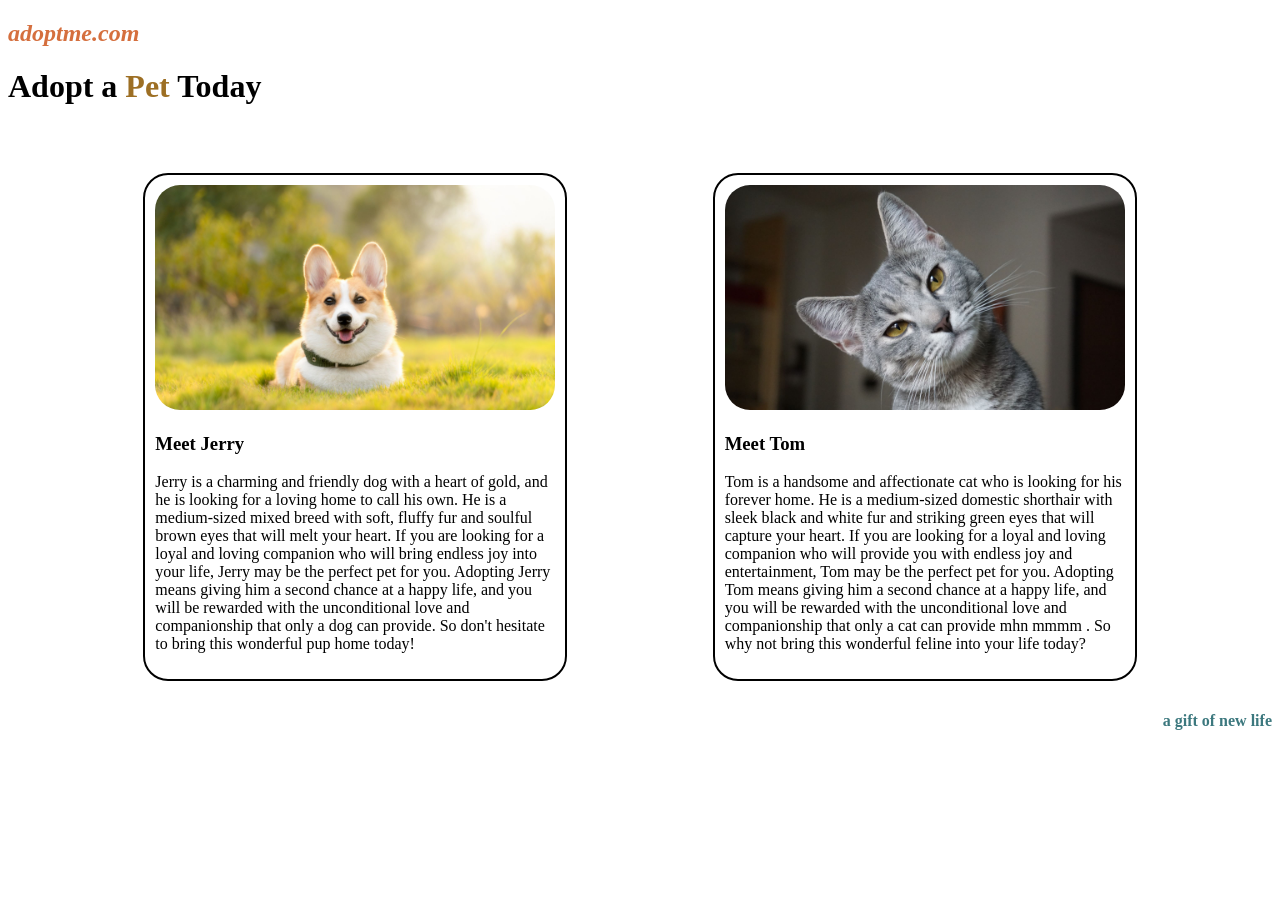
<file: index.html>
<!DOCTYPE html>
<html lang="en">
  <head>
    <meta charset="UTF-8" />
    <meta http-equiv="X-UA-Compatible" content="IE=edge" />
    <meta name="viewport" content="width=device-width, initial-scale=1.0" />
    <title>CSS</title>
    <link rel="stylesheet" href="style.css" />
  </head>
  <body>
    <h2><i>adoptme.com</i></h2>
    <h1>Adopt a <span>Pet</span> Today</h1>
    <br /><br />
    <div id="pets">
      <div class="card">
        <img src="dog.jpg" alt="jerry" />
        <h3>Meet Jerry</h3>
        <p>
          Jerry is a charming and friendly dog with a heart of gold, and he is
          looking for a loving home to call his own. He is a medium-sized mixed
          breed with soft, fluffy fur and soulful brown eyes that will melt your
          heart. If you are looking for a loyal and loving companion who will
          bring endless joy into your life, Jerry may be the perfect pet for
          you. Adopting Jerry means giving him a second chance at a happy life,
          and you will be rewarded with the unconditional love and companionship
          that only a dog can provide. So don't hesitate to bring this wonderful
          pup home today!
        </p>
      </div>
      <div class="card">
        <img src="cat.jpg" alt="tom" />
        <h3>Meet Tom</h3>
        <p>
          Tom is a handsome and affectionate cat who is looking for his forever
          home. He is a medium-sized domestic shorthair with sleek black and
          white fur and striking green eyes that will capture your heart. If you
          are looking for a loyal and loving companion who will provide you with
          endless joy and entertainment, Tom may be the perfect pet for you.
          Adopting Tom means giving him a second chance at a happy life, and you
          will be rewarded with the unconditional love and companionship that
          only a cat can provide mhn mmmm . So why not bring this wonderful
          feline into your life today?
        </p>
      </div>
    </div>
    <h4>a gift of new life</h4>
  </body>
</html>
</file>
<file: style.css>
.card{
    width: 400px;
    border: 2px solid black;
    border-radius: 25px;
    padding: 10px;
    margin: 10px;
}
img{
    width: 100%;
    border-radius: 25px;
}

h2{
    color: #d56f3e;
}
span{
    color: #9d6f24;
}

h4{
    text-align: right;
    color: #3c787e;
}

#pets{
    display: flex;
    justify-content: space-evenly;
}
</file>
